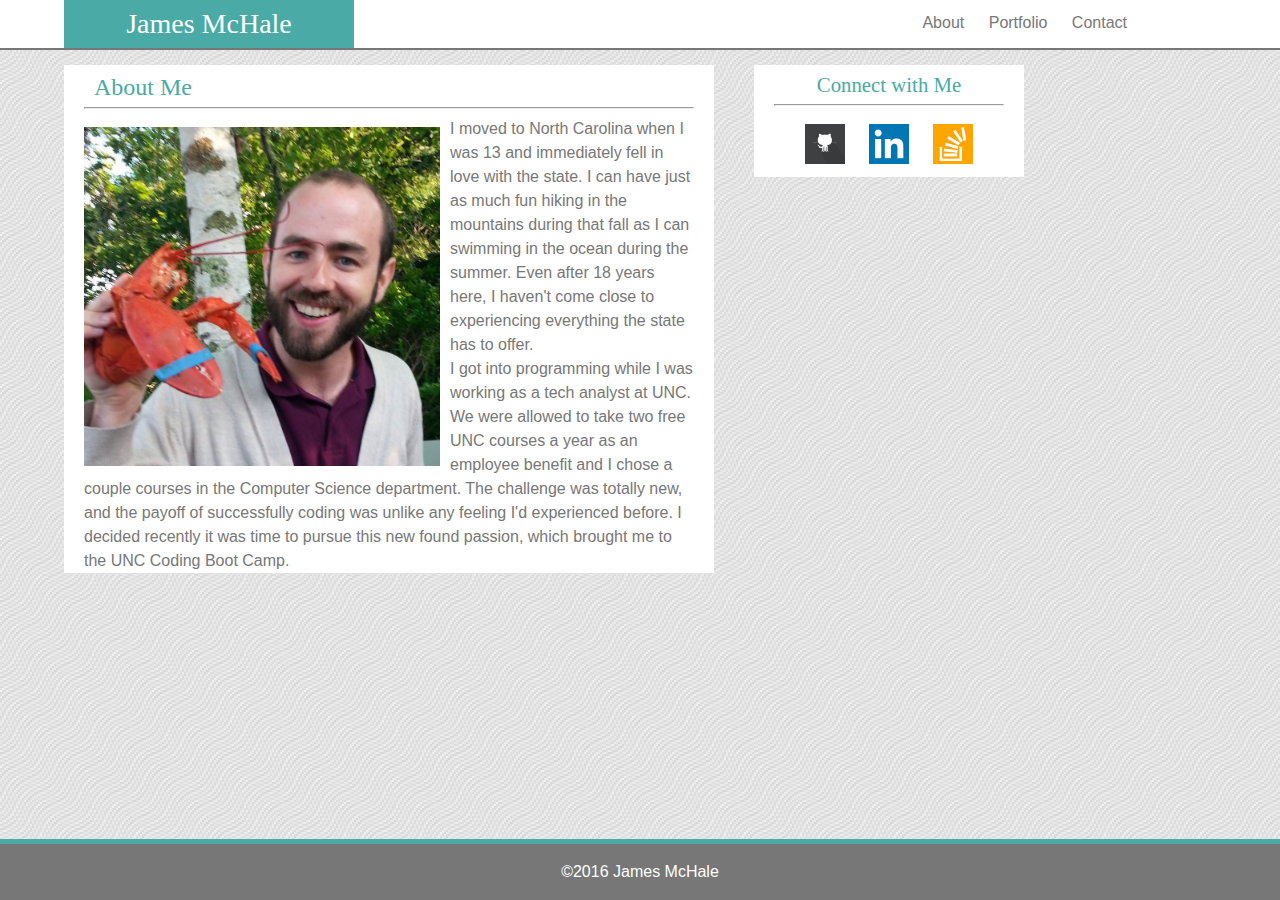
<file: index.html>
<!DOCTYPE html>
<html>
<head>
	<title>James McHale Index</title>
	<meta name="viewport" content="width=device-width, initial-scale=1">
	<link rel="stylesheet" type="text/css" href="assets/css/reset.css">
	<link rel="stylesheet" type="text/css" href="assets/css/style.css">
	
</head>
<body>
	<header>
		<h1>James McHale</h1>
		<nav class="topPageNav">
			<a href="index.html">About</a>
			<a href="portfolio.html">Portfolio</a>
			<a href="contact.html">Contact</a>
		</nav>
	</header>
	<section class="main">
		<div class="content">
			<h2>About Me</h2>
			<hr>
			<img id="profileImg" src="assets/images/lobsterCropped.jpg" height="150" width="160">
			<p>I moved to North Carolina when I was 13 and immediately fell in love with the state.  I can have just as much fun hiking in the mountains during that fall as I can swimming in the ocean during the summer.  Even after 18 years here, I haven't come close to experiencing everything the state has to offer.</p>
			<p>I got into programming while I was working as a tech analyst at UNC.  We were allowed to take two free UNC courses a year as an employee benefit and I chose a couple courses in the Computer Science department.  The challenge was totally new, and the payoff of successfully coding was unlike any feeling I'd experienced before.  I decided recently it was time to pursue this new found passion, which brought me to the UNC Coding Boot Camp.</p>
		</div>
		<div class="socialConnect">
			<h3>Connect with Me</h3>
			<hr>
			<nav class="socialNav">
				<a href="https://github.com/aaronjaymus" target="_blank"><img class ="socialIcon" src="assets/images/githubIcon.png" alt="github"></a>
				<a href="https://www.linkedin.com/in/james-mchale-128985125" target="_blank"><img class="socialIcon" src="assets/images/linkedinIcon.png" alt="linkedin"></a>
				<a href="http://stackexchange.com/users/9423042/a-james-mchale" target="_blank"><img class="socialIcon" src="assets/images/stackOverflowIcon.png" alt="stackOverflow"></a>
			</nav>
		</div>
	</section>
	<footer>
		&copy;2016 James McHale
	</footer>
</body>
</html>
</file>
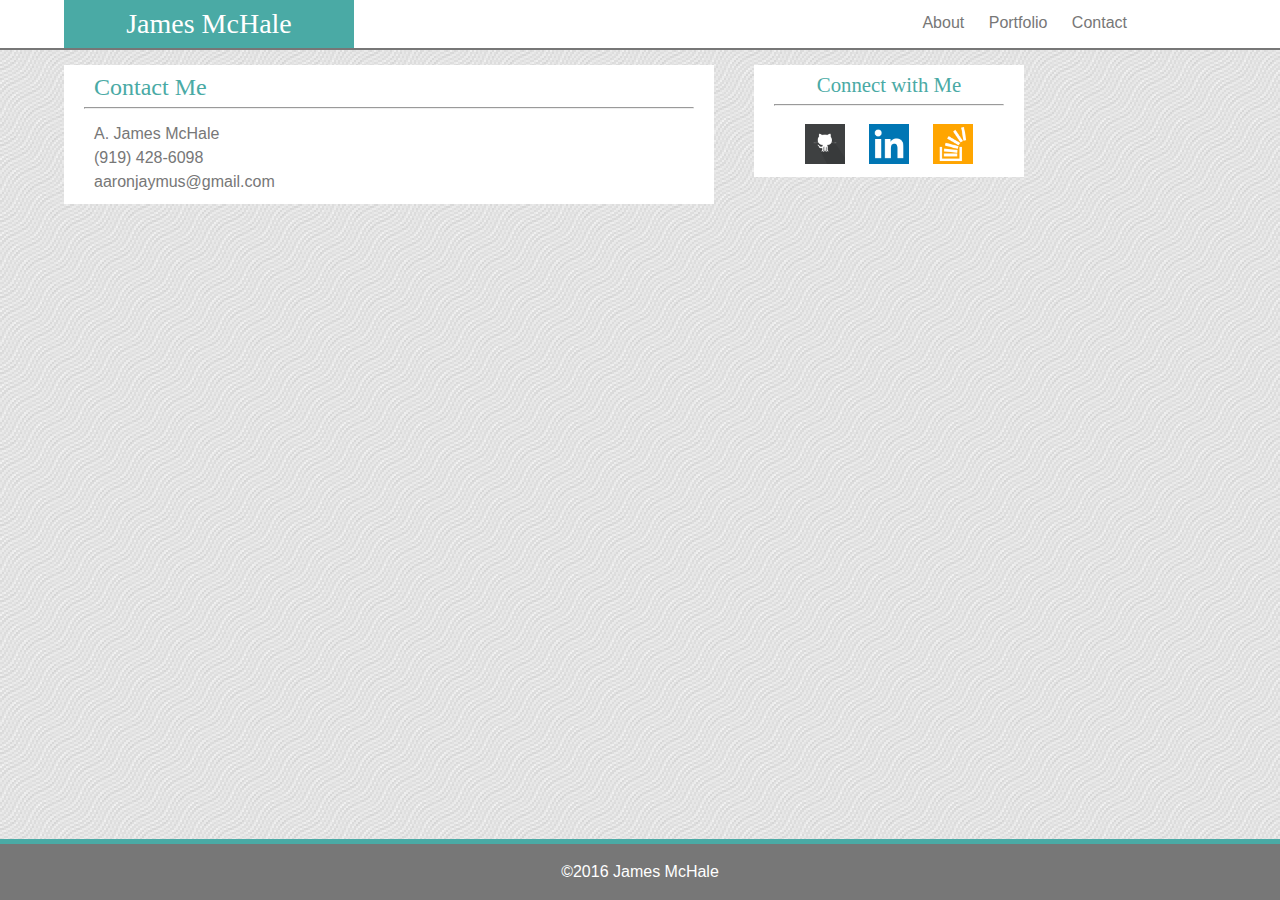
<file: contact.html>
<!DOCTYPE html>
<html>
<head>
	<title>James McHale Contact</title>
	<meta name="viewport" content="width=device-width, initial-scale=1">
	<link rel="stylesheet" type="text/css" href="assets/css/reset.css">
	<link rel="stylesheet" type="text/css" href="assets/css/style.css">
</head>
<body>
	<header>
		<h1>James McHale</h1>
		<nav class="topPageNav">
			<a href="index.html">About</a>
			<a href="portfolio.html">Portfolio</a>
			<a href="contact.html">Contact</a>
		</nav>
	</header>
	<section class="main">
		<div class="content">
			<h2>Contact Me</h2>
			<hr>
			<div class="contactContent">
				<p>A. James McHale</p>
				<p>(919) 428-6098</p>
				<p><a href="mailto:aaronjaymus@gmail.com" target="_top">aaronjaymus@gmail.com</a></p>
			</div>
		</div>
		<div class="socialConnect">
			<h3>Connect with Me</h3>
			<hr>
			<nav class="socialNav">
				<a href="https://github.com/aaronjaymus" target="_blank"><img class="socialIcon" src="assets/images/githubIcon.png"></a>
				<a href="https://www.linkedin.com/in/james-mchale-128985125" target="_blank"><img class="socialIcon" src="assets/images/linkedinIcon.png"></a>
				<a href="http://stackexchange.com/users/9423042/a-james-mchale" target="_blank"><img class="socialIcon" src="assets/images/stackOverflowIcon.png"></a>
			</nav>
		</div>
	</section>
	<footer>
		&copy;2016 James McHale
	</footer>
</body>
</html>
</file>
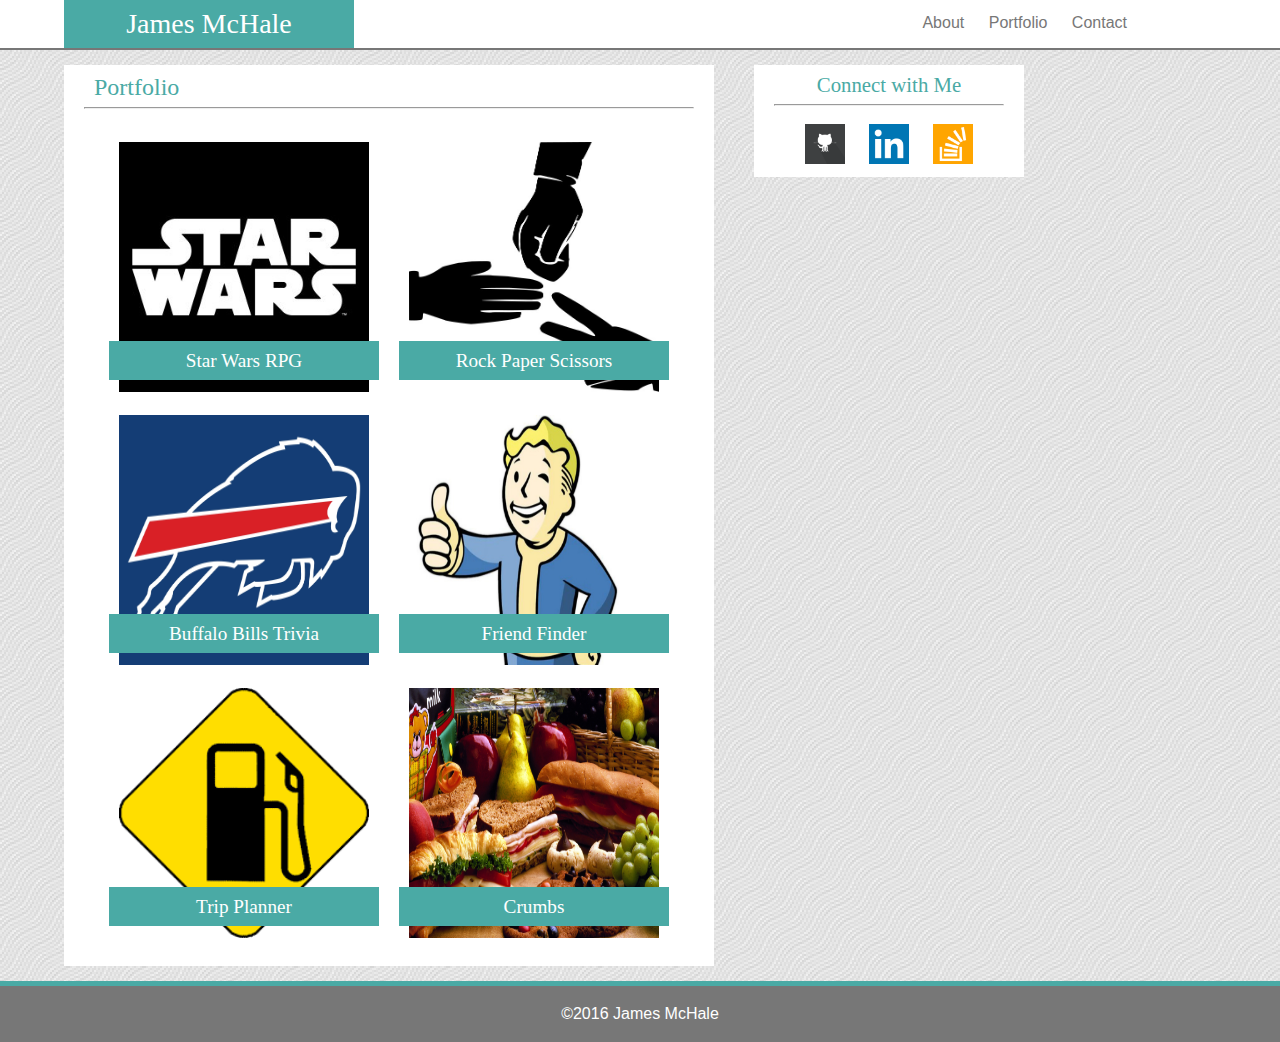
<file: portfolio.html>
<!DOCTYPE html>
<html>
<head>
	<title>James McHale Portfolio</title>
	<meta name="viewport" content="width=device-width, initial-scale=1">
	<link rel="stylesheet" type="text/css" href="assets/css/reset.css">
	<link rel="stylesheet" type="text/css" href="assets/css/style.css">
</head>
<body>
	<header>
		<h1>James McHale</h1>
		<nav class="topPageNav">
			<a href="index.html">About</a>
			<a href="portfolio.html">Portfolio</a>
			<a href="contact.html">Contact</a>
		</nav>
	</header>
	<section class="main">
		<div class="content">
			<h2>Portfolio</h2>
			<hr>
			<div class="portContent">
				<div class="portSpace">
					<a href="https://evening-tor-97590.herokuapp.com/" target="_blank">
						<img src="assets/images/star_wars.jpg" alt="starwars">
						<h3 class="portHeader">Star Wars RPG</h3>
					</a>
				</div>
				<div class="portSpace">
					<a href="https://mighty-depths-77968.herokuapp.com/" target="_blank">	
						<img src="assets/images/rock_paper_scissors.jpg" alt="rockpaperscissors">
						<h3 class="portHeader">Rock Paper Scissors</h3>
					</a>
				</div>
				<div class="portSpace">	
					<a href="https://safe-lowlands-72331.herokuapp.com/" target="_blank">	
						<img src="assets/images/bills-logo.jpg" alt="billstrivia">
						<h3 class="portHeader">Buffalo Bills Trivia</h3>
					</a>
				</div>
				<div class="portSpace">
					<a href="https://warm-chamber-10563.herokuapp.com/" target="_blank">
						<img src="assets/images/friend_finder.jpg" alt="friendfinder">
						<h3 class="portHeader">Friend Finder</h3>
					</a>
				</div>
				<div class="portSpace">
					<a href="https://trip-planner-332e4.firebaseapp.com/tripPlanner" target="_blank">
						<img src="assets/images/trip_planner.png" alt="tripplanner">
						<h3 class="portHeader">Trip Planner</h3>
					</a>
				</div>
				<div class="portSpace">
					<a href="https://blooming-fjord-55057.herokuapp.com/" target="_blank">			
						<img src="assets/images/crumbs.jpg" alt="crumbs">
						<h3 class="portHeader">Crumbs</h3>
					</a>
				</div>
			</div>
		</div>	
		<div class="socialConnect">
			<h3>Connect with Me</h3>
			<hr>
			<nav class="socialNav">
				<a href="https://github.com/aaronjaymus" target="_blank"><img  class="socialIcon" src="assets/images/githubIcon.png"></a>
				<a href="https://www.linkedin.com/in/james-mchale-128985125" target="_blank"><img class="socialIcon" src="assets/images/linkedinIcon.png"></a>
				<a href="http://stackexchange.com/users/9423042/a-james-mchale" target="_blank"><img class="socialIcon" src="assets/images/stackOverflowIcon.png"></a>
			</nav>
		</div>
	</section>
	<footer>
		&copy;2016 James McHale
	</footer>
</body>
</html>
</file>
<file: assets/css/style.css>
html {
	height: 100%;
	width: 100%;
	background-image: url("../images/diagonalWaves.png");
	background-repeat: repeat;
}
body {
	font-family: "Arial", "Helvetica Neue", Helvetica, sans-serif;
	color: #777777;
	margin: 0;
	min-height: 100%;	
	display: flex;
	flex-direction: column;
	font-size: 16px;
}
header {
	background-color: #ffffff;	
	overflow: auto;
	border-bottom: 2px solid #777777;

}
h1 {
	background-color: #4aaaa5;
	color: #ffffff;
	padding: 10px;
	width: 290px;
	text-align: center;
	float: left;
	margin-bottom: 0;
	margin-top: 0;
	margin-left: 5%;
	font-size: 1.75em;

}
h2 {
	font-size: 1.5em;
	padding: 10px 10px 0px 10px;
	margin-top: 0;
	margin-bottom: 0;
}
h3 {
	font-size: 1.3em;
	padding: 10px 10px 0px 10px;
	margin: 0;
}
h2, h3 {
	color: #4aaaa5;
}
h1, h2, h3 {
	font-family: "Georgia", Times, "Times New Roman", serif;
}
p, form {
	line-height: 1.5;
}
a {
	padding: 10px;
	color: #777777;
	text-decoration: none;
}
footer {
	background-color: #777777;
	color: #ffffff;
	text-align: center;
	padding: 20px;
	clear: both;
	border-top: 5px solid #4aaaa5;
}
input {
	width: 100%;
	height: 2em;
	padding: 0.2em 0;
}
textarea {
	width: 100%;
	height: 2em;
	padding: 0.2em 0;
}
.portContent {
	padding: 15px;
	overflow: auto;
}
.portSpace {
	position: relative;
	overflow: auto;
	float: left;
	padding: 10px;
}
.portSpace img{
	height: 250px;
	width: 250px;

}
.portSpace h3 {
	background-color: #4aaaa5;
	text-align: center;
	font-size: 1.2em;
	color: #ffffff;
	position: absolute;
	bottom: 15px;
	left: 0;
	right: 0;
	margin: 10px;
	padding: 10px 0;
}
.topPageNav {
	padding: 15px;
	float: right;
	margin-right: 10%;
}
.topPageNav a:hover {
	color: #ffffff;
	background-color: #4aaaa5;
}
.main {
	clear: both;
	overflow: auto;
	margin: 15px 5%;
	width: 960px;
	flex: 1;
}
.content {
	width: 650px;
	float: left;
	padding-left: 20px;
	padding-right: 20px;
	
}
.socialConnect {
	text-align: center;
	float: right;
	width: 270px;
	padding-left: 20px;
	padding-right: 20px;
}
.socialIcon {
	height: 40px;
	width: 40px;
}
.socialIcon:hover {
	height: 50px;
	width: 50px;
}
.socialConnect, .content, .topPageNav {
	background-color: white;
}
.socialNav {
	padding: 10px;
}

.contactContent {
	padding: 5px 10px 10px 10px;
}

.contactContent a {
	padding: 0;
}

.contactContent a:hover {
	color: #4aaaa5;
}

.portSpace:hover .portHeader{
	background-color: white;
	color: #4aaaa5;
	outline: 2px solid #4aaaa5;
}

#profileImg {
	float: left;
	width: 60%;
	height: 60%;
	padding-right: 10px;
	padding-top: 10px;
}
#message {
	height: 10em;
}
#submitButton {
	width: 120px;
	padding: 10px;
	background-color: #4aaaa5;
	color: #ffffff;
	margin-top: 10px;
	height: 35px;
}
* {
  -webkit-box-sizing: border-box;
     -moz-box-sizing: border-box;
          box-sizing: border-box;
}
/* {
	outline: 1px dotted red;
}*/

@media screen and (max-width: 980px) {
	body {
		font-size: 14px;
	}
	h3 {
		padding: 10px 0 0 0;
	}
	.socialNav a {
		padding: 5px; 
	}
	.main {
		width: 700px;
	}
	.content {
		width: 480px;
	}
	.socialConnect {
		width: 195px;
		padding: 0 10px;
	}
	#profileImg {
		height: 100%;
		width: 100%;
	}
	.socialNav {
		padding: 10px 0;
	}
	.socialIcon {
		height: 35px;
		width: 35px;
	}
	.socialIcon:hover {
		height: 38px;
		width: 38px;
	}
	.portSpace img{
		height: 325px;
		width: 351px;
	}
	.portSpace {
		padding: 15px;
	}
	.portSpace h3 {
		margin: 15px;
	}
}

@media screen and (max-width: 768px) {
	h1 {
		width: 225px;
	}
	.main {
		width: 600px;
	}
	.content {
		width: 480px;
	}
	.socialConnect {
		width: 480px;
		padding: 0 10px;
		float: left;
		margin-top: 15px;
		text-align: left;
	}
	.portContent {
		padding: 0;
	}
	.portSpace {
		padding: 5px;
	}
	.portSpace img{
		height: 193px;
		width: 210px;
	}
	.portSpace h3 {
		margin: 5px;
	}
	#profileImg {
		height: 65%;
		width: 65%;
	}
	.topPageNav {
	padding: 10px;
	}
}

@media screen and (max-width: 640px) {
	h1 {
		width: 100%; 
		margin: 0;
	}
	.topPageNav {
		padding: 10px;
		float: none;
		overflow: auto;
		text-align: center;
		margin: 0;
	}
	.main  {
		width: 450px;
	}
	.content {
		width: 100%;
	}
	.socialConnect {
		width: 100%;
	}
	.portSpace img{
		height: 325px;
		width: 351px;
	}
	#profileImg {
		width: 100%;
	}

}
</file>
